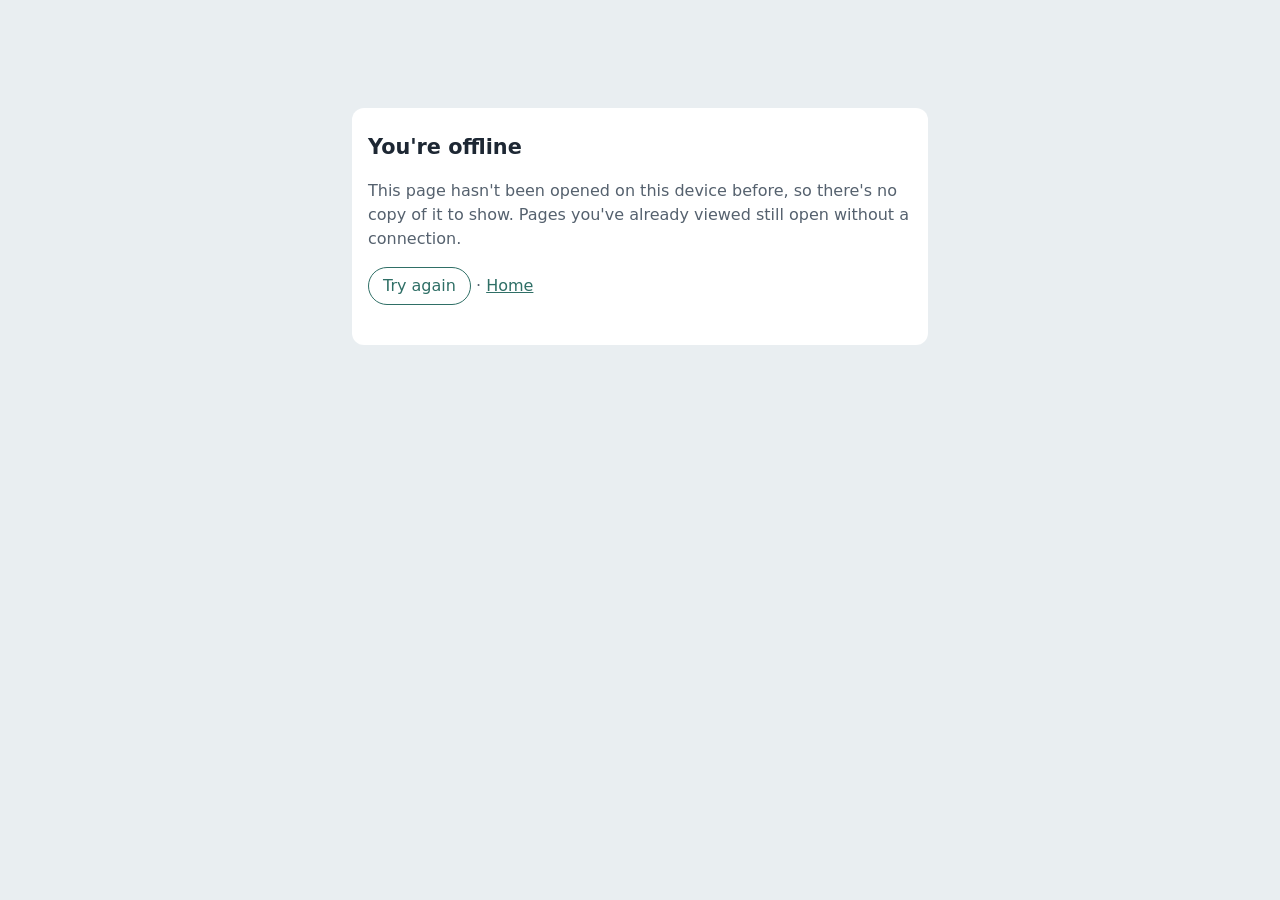
<file: site/static/offline.html>
<!doctype html>
<html lang="en">
<head>
  <meta charset="utf-8">
  <meta name="viewport" content="width=device-width, initial-scale=1">
  <title>Offline · US Congress vs Voters</title>
  <meta name="robots" content="noindex">
  <link rel="icon" href="/favicon.svg" type="image/svg+xml">
  <style>
    :root { --page: #e9eef1; --surface: #fff; --ink: #1d2733; --ink-soft: #55616e; --mark: #2f6f66; }
    @media (prefers-color-scheme: dark) { :root { --page: #10161c; --surface: #182028; --ink: #e6ebef; --ink-soft: #a3afba; --mark: #7cc2b5; } }
    body { margin: 0; background: var(--page); color: var(--ink); font: 1rem/1.5 system-ui, sans-serif; }
    main { max-width: 34rem; margin: 12vh auto; padding: 24px 16px; background: var(--surface); border-radius: 12px; }
    h1 { font-size: 1.3rem; margin: 0 0 8px; } p { color: var(--ink-soft); }
    a, button { color: var(--mark); font: inherit; }
    button { background: none; border: 1px solid currentColor; border-radius: 999px; padding: 6px 14px; cursor: pointer; }
  </style>
</head>
<body>
<main>
  <h1>You're offline</h1>
  <p>This page hasn't been opened on this device before, so there's no copy of it to show. Pages you've
    already viewed still open without a connection.</p>
  <p><button type="button" onclick="location.reload()">Try again</button> · <a href="/">Home</a></p>
</main>
</body>
</html>
</file>
